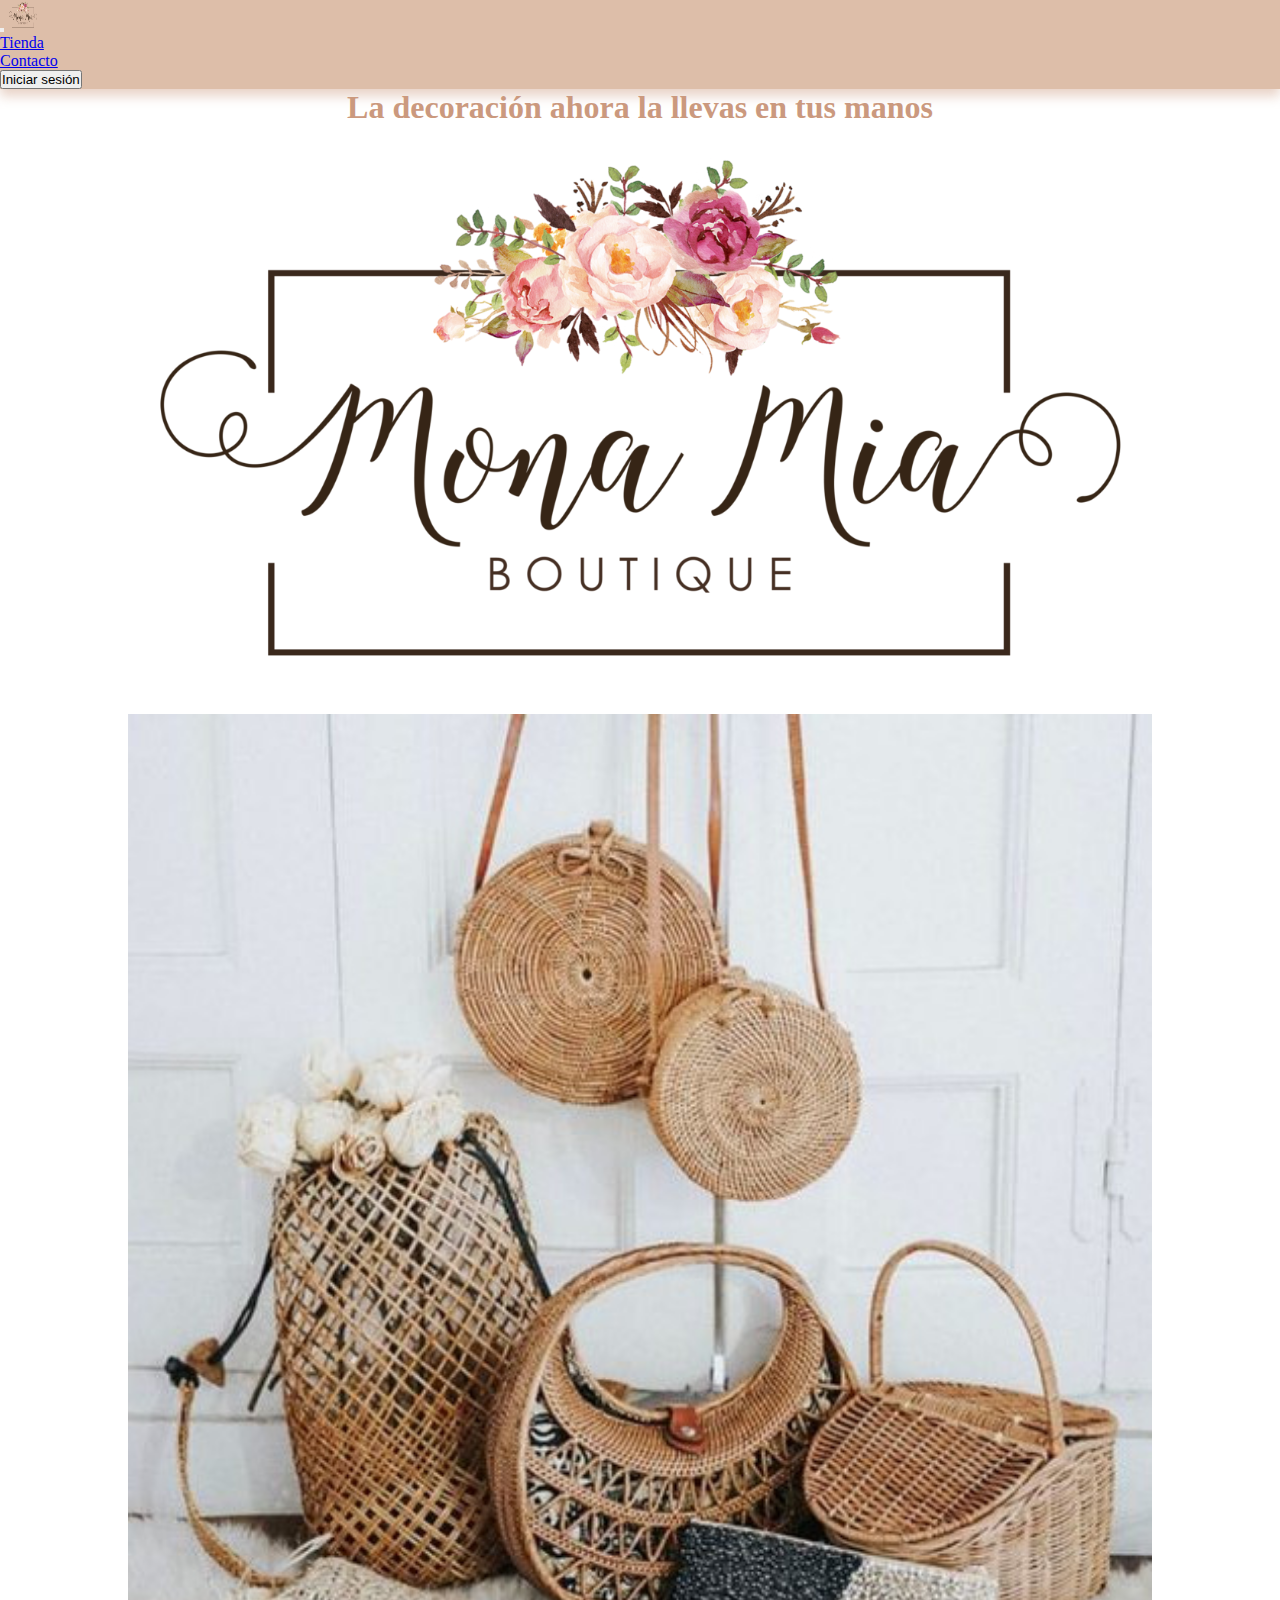
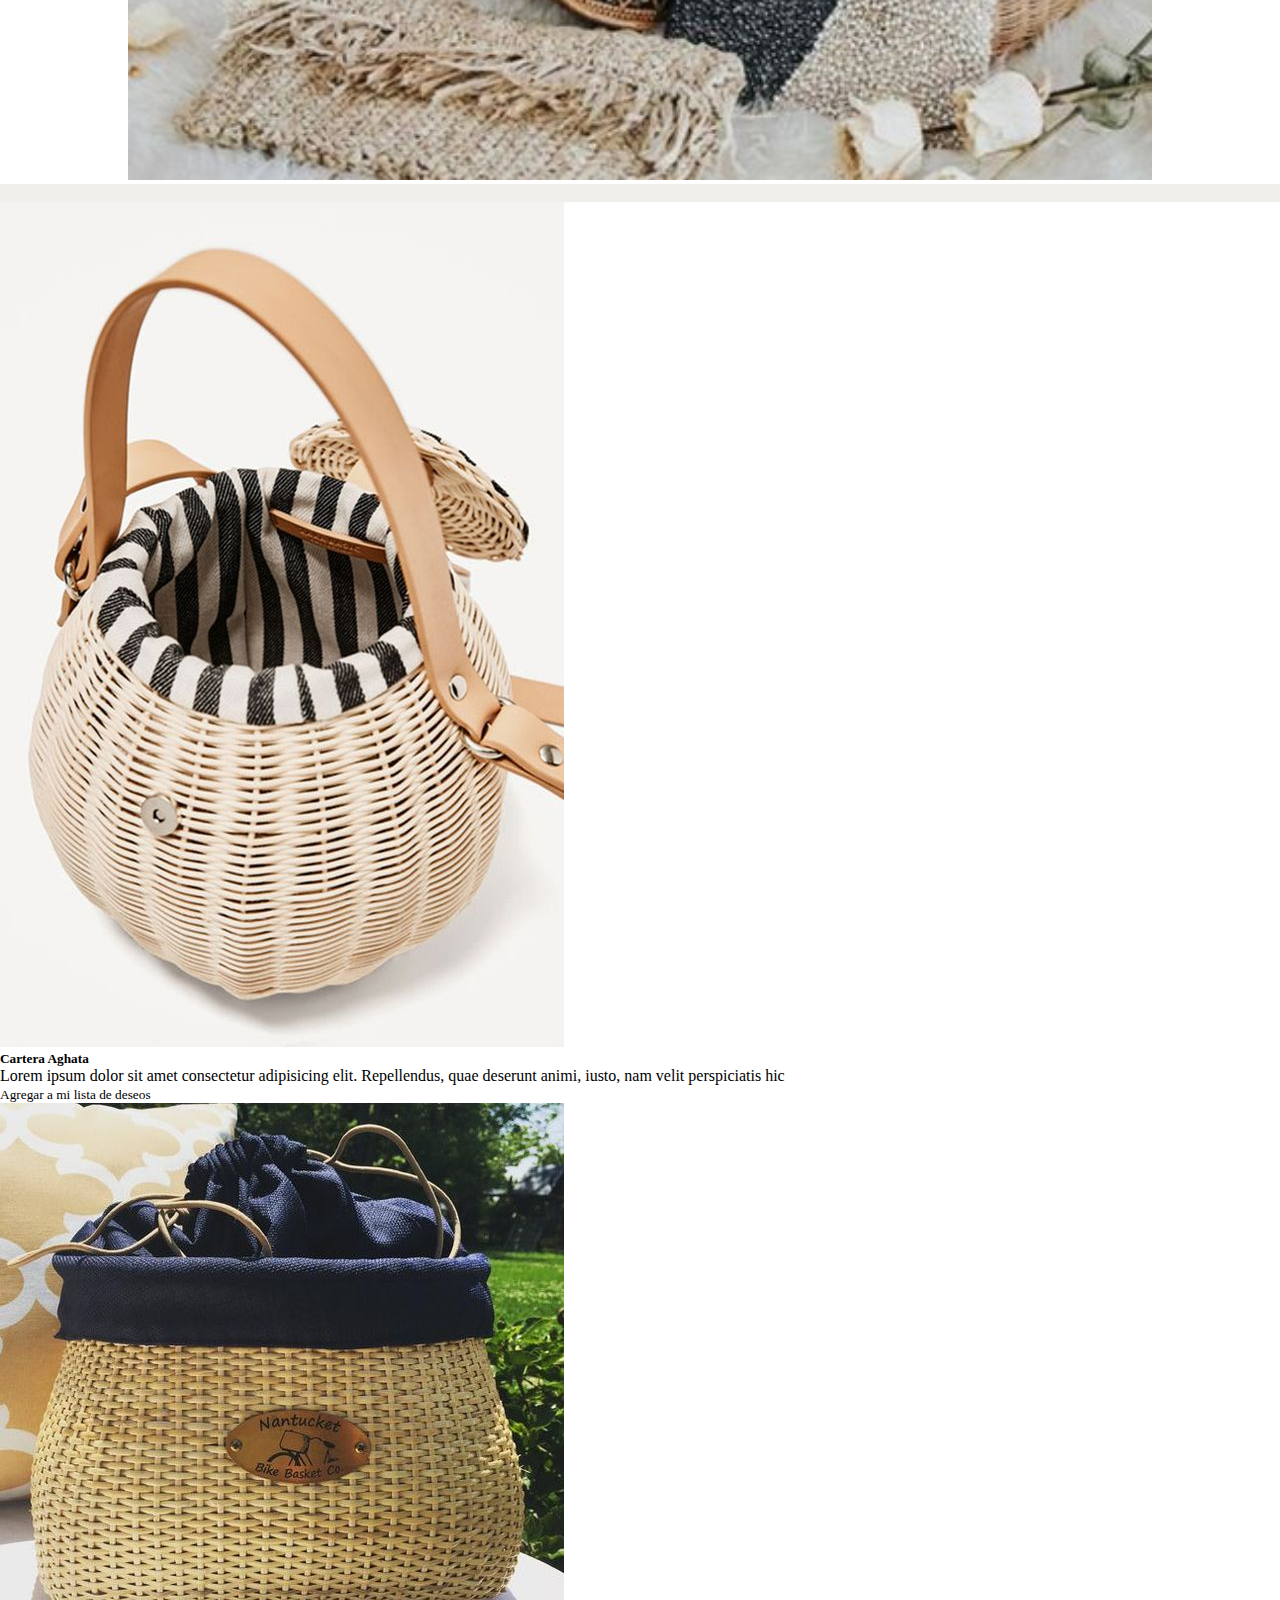
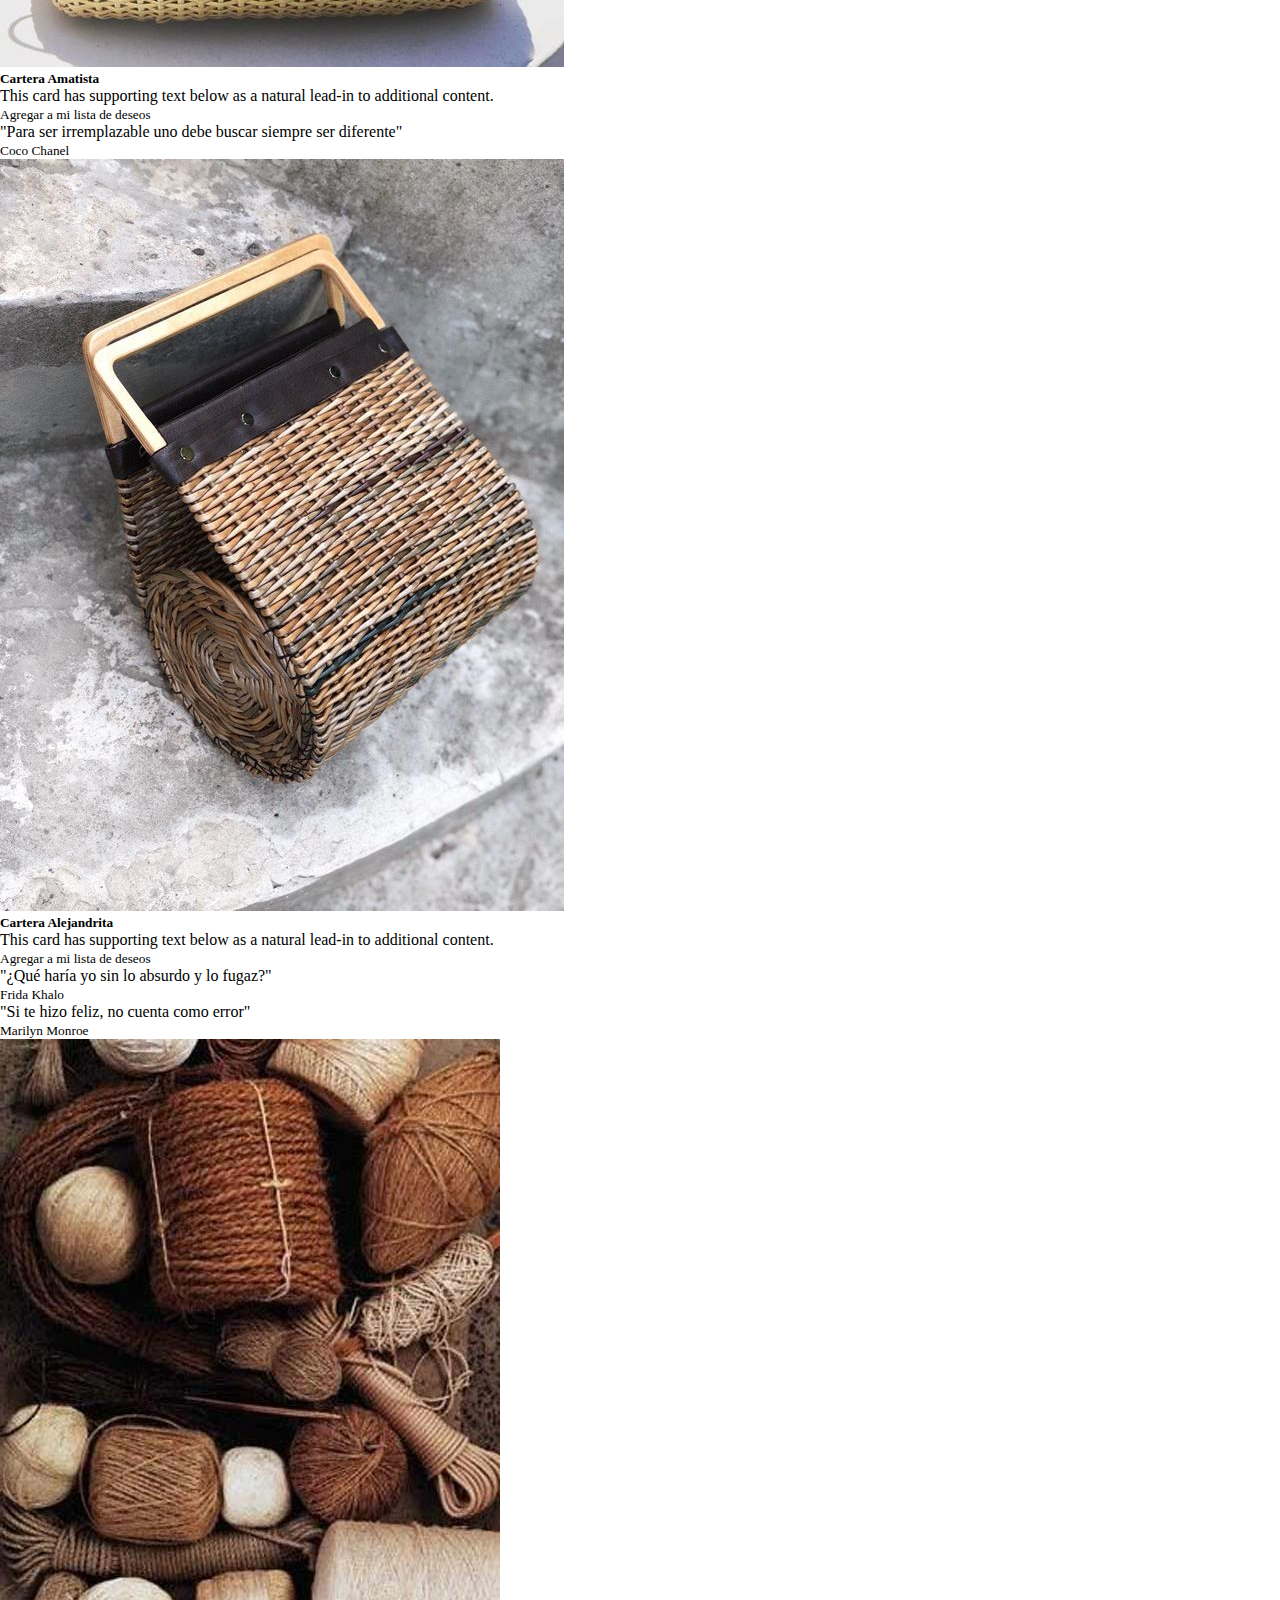
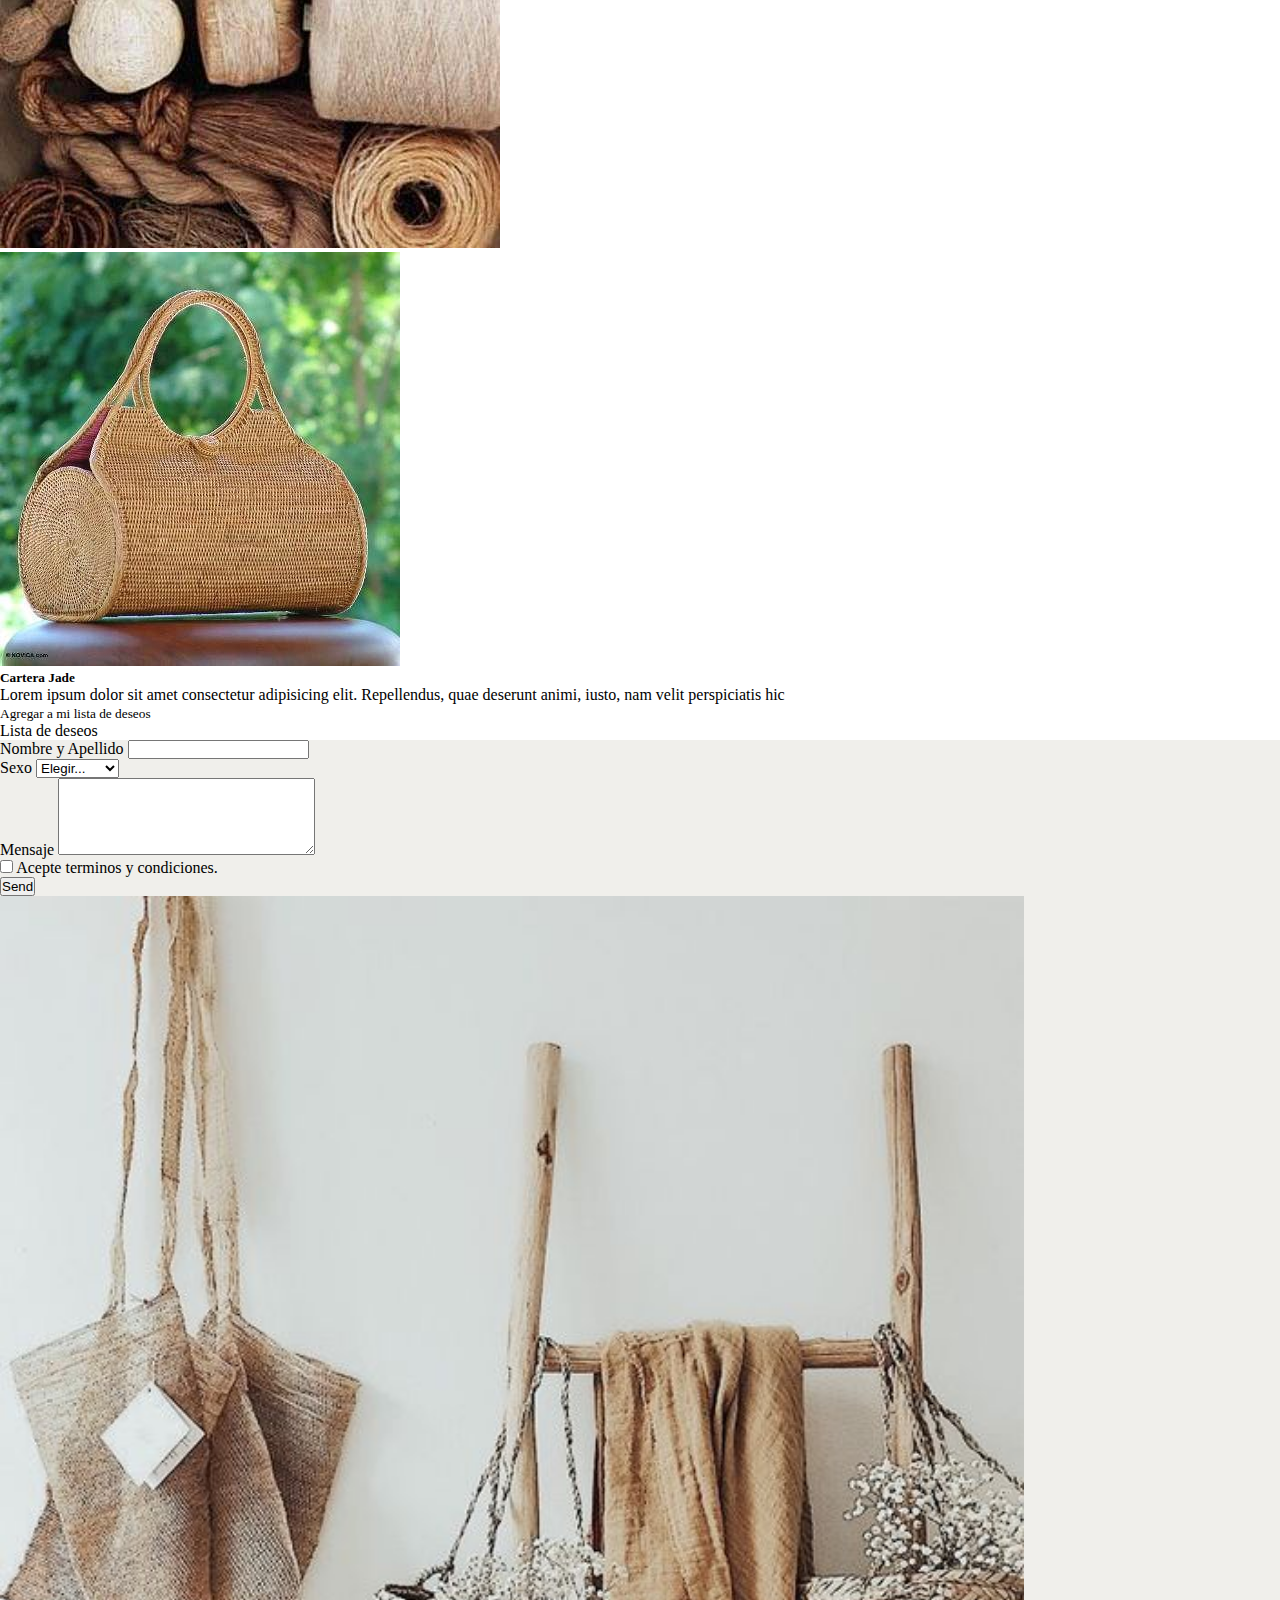
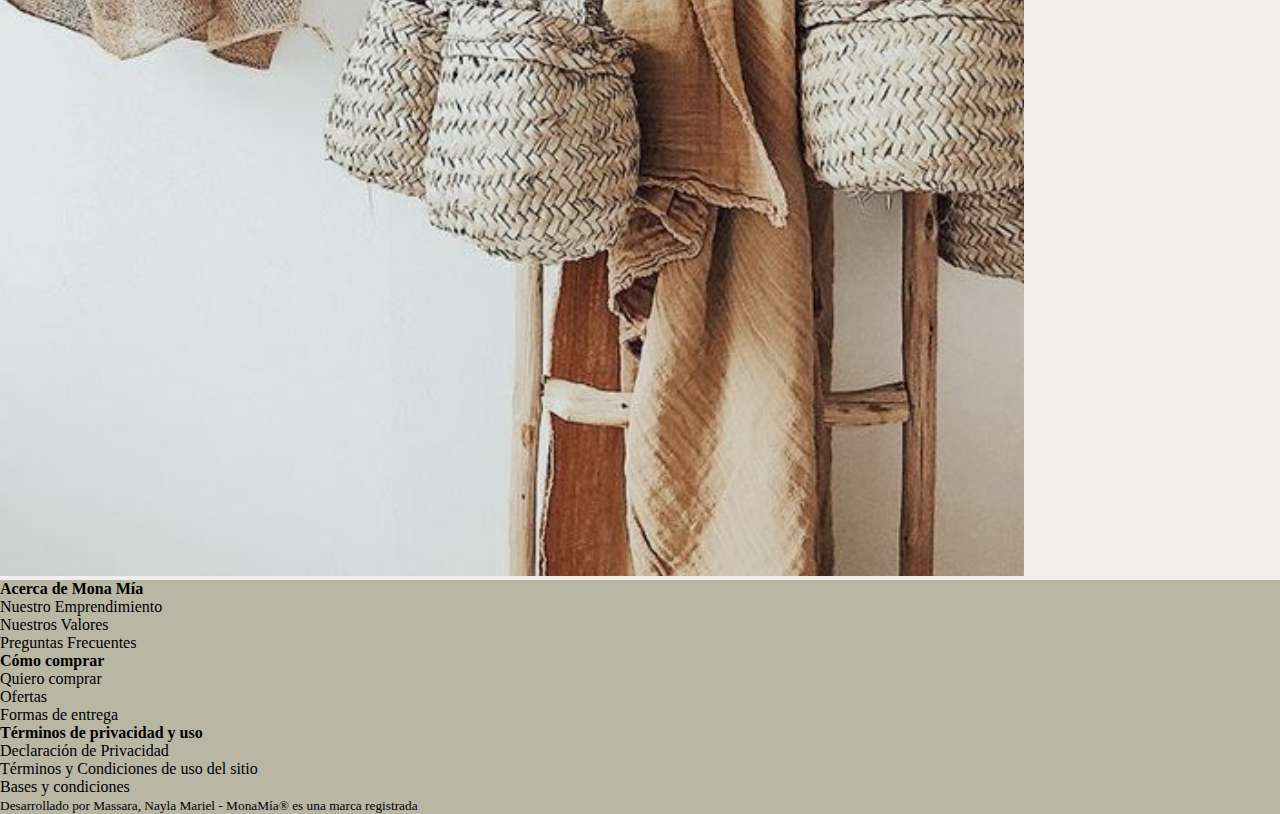
<file: index.html>
<!DOCTYPE html>
<html lang="en">

<head>
  <meta charset="UTF-8">
  <meta name="viewport" content="width=device-width, initial-scale=1.0">
  <link rel="stylesheet" href="https://stackpath.bootstrapcdn.com/bootstrap/4.5.0/css/bootstrap.min.css"
    integrity="sha384-9aIt2nRpC12Uk9gS9baDl411NQApFmC26EwAOH8WgZl5MYYxFfc+NcPb1dKGj7Sk" crossorigin="anonymous">
  <link rel="stylesheet" href="style.css">
  
  <title>LaMimbrería</title>
  
  <meta name="description" content="Venta de cestería y artículos de mimbre">
  <meta name="keywords" content="mimbre, palma, yute, carteras, canastos, sobres">
  
</head>

<body>
  <header>
    
    <nav class="navbar navbar-expand-lg navbar-light fixed-top pt-0 pb-0">
      <button class="navbar-toggler" type="button" data-toggle="collapse" data-target="#navbarTogglerDemo03"
      aria-controls="navbarTogglerDemo03" aria-expanded="false" aria-label="Toggle navigation">
      <span class="navbar-toggler-icon"></span>
    </button>
    <a class="navbar-brand" href="#">
      <img src="./images/logo.png" id="hoverLogo" width="30" height="30" alt="logo" loading="lazy">
    </a>
    
    <div class="collapse navbar-collapse" id="navbarTogglerDemo03">
      <ul class="navbar-nav mr-auto mt-2 mt-lg-0">
        <li class="nav-item">
          <a class="nav-link" href="/shop.html">Tienda</a>
        </li>
        <li class="nav-item">
          <a class="nav-link" href="#">Contacto</a>
        </li>
      </ul>
      <a href="/sesion.html"><input type="button" value="Iniciar sesión"></a>
    </div>
  </nav>
  
  
</header>



<main>
  <div class="container-fluid pt-5">
    <div class="row">
      <div class="col-sm p-5 ">
        <h1>La decoración ahora la llevas en tus manos</h1>
        <img class=img-fluid src="./images/logo.png" width="80%" height="80%" alt="logo" loading="lazy">
      </div>
      <div class="col-sm">
        <img class=" rounded img-fluid" src="./images/fondo.jpg" alt="fondo" width="80%">
      </div>
      
    </div>
  </div>
  
</main>

<div class="division">
  <br>
  
</div>

<section></section>


<section class="tienda">
  
  <div class="container p-5 card-columns">
    <div class="card">
      <img src="./images/imagen1.jpg" class="card-img-top" alt="Cartera Agatha">
      <div class="card-body">
        <h5 class="card-title">Cartera Aghata</h5>
        <p class="card-text">Lorem ipsum dolor sit amet consectetur adipisicing elit. Repellendus, quae deserunt
          animi, iusto, nam velit perspiciatis hic</p>
          <p class="card-text"><small onclick="addToList()" type=button id=aghata class="target-cartera text-muted">Agregar a mi
            lista de deseos</small></p>
          </div>
        </div>
        <div class="card">
          <img src="images/imagen2.jpg" class="card-img-top" alt="Cartera Amatista">
          <div class="card-body">
            <h5 class="card-title">Cartera Amatista</h5>
            <p class="card-text">This card has supporting text below as a natural lead-in to additional content.</p>
            <p class="card-text"><small onclick="addToList()" type=button id=amatista class="target-cartera text-muted">Agregar a mi
              lista de deseos</small></p>
            </div>
          </div>
          <div class="card p-3">
            <blockquote class="blockquote mb-0 card-body">
              <p>"Para ser irremplazable uno debe buscar siempre ser diferente"</p>
              <footer class="blockquote-footer">
                <small class="text-muted">
                  Coco Chanel
                </small>
              </footer>
            </blockquote>
          </div>
          
          <div class="card">
            <img src="images/imagen6.jpg" class="card-img-top" alt="Cartera Alejandrita">
            <div class="card-body">
              <h5 class="card-title">Cartera Alejandrita</h5>
              <p class="card-text">This card has supporting text below as a natural lead-in to additional content.</p>
              <p class="card-text"><small  onclick="addToList()" type=button id=alejandrita class="target-cartera text-muted">Agregar a
                mi lista de deseos</small></p>
              </div>
            </div>
            
            
            <div class="card p-3 text-right">
              <blockquote class="blockquote mb-0">
                <p>"¿Qué haría yo sin lo absurdo y lo fugaz?"</p>
                <footer class="blockquote-footer">
                  <small class="text-muted">
                    Frida Khalo
                  </small>
                </footer>
              </blockquote>
            </div>
            <div class="card p-3 text-right">
              <blockquote class="blockquote mb-0">
                <p>"Si te hizo feliz, no cuenta como error"</p>
                <footer class="blockquote-footer">
                  <small class="text-muted">
                    Marilyn Monroe
                  </small>
                </footer>
              </blockquote>
            </div>
            <div class="card">
              <img src="images/hilos.jpg" class="card-img-top" alt="hilos">
            </div>
            <div class="card">
              <img src="./images/imagen8.jpg" class="card-img-top" alt="Cartera Jade">
              <div class="card-body">
                <h5 class="card-title">Cartera Jade</h5>
                <p class="card-text">Lorem ipsum dolor sit amet consectetur adipisicing elit. Repellendus, quae deserunt
                  animi, iusto, nam velit perspiciatis hic</p>
                  <p class="card-text"><small onclick="addToList()" type=button id=jade class="target-cartera text-muted">Agregar a mi
                    lista de deseos</small></p>
                  </div>
                </div>
                
              </div>
              
              
            </section>
            
          <div class="m-5">
              <ul class="lista">
              </li>Lista de deseos</li>
            </ul>
            
          </div>
          
          
          <section class="contacto">
            
            <div class="container-fluid">
              <div class="row">
                <div class="col-sm">
                  <form class="m-5">
                    <div class="form-row">
                      <div class="form-group col-md-4 ">
                        <label for="inputnombre">Nombre y Apellido</label>
                        <input type="nombre" class="form-control" id="inputnombre">
                      </div>
                    </div>
                    <div class="form-row">
                      <div class="form-group">
                        <label for="inputsexo">Sexo</label>
                        <select id="inputsexo" class="form-control">
                          <option selected>Elegir...</option>
                          <option>Masculino</option>
                          <option>Femenino</option>
                          <option>Indefinido</option>
                        </select>
                      </div>
                    </div>
                    
                    <div class="form-row">
                      <div class="form-group col-md-2">
                        <label for="inputZip">Mensaje</label>
                        <textarea class="borde" name="mensaje" id="inputZip" cols="30" rows="5"></textarea>
                        
                      </div>
                    </div>
                    <div class="form-group">
                      <div class="form-check">
                        <input class="form-check-input" type="checkbox" value="" id="invalidCheck2" required>
                        <label class="form-check-label m-2" for="invalidCheck2">
                          Acepte terminos y condiciones.
                        </label>
                      </div>
                    </div>
                    <button type="submit" class="btn btn-light">Send</button>
                  </form>
                </div>
                
                
                <div class="col-sm pt-5">
                  <img class="rounded img-fluid" src="/images/posiblefondo2.jpg" alt="publicidad" width="80%">
                </div>
              </div>
            </div>
            
          </section>
          

          <footer class="footer">
    <div class="container-fluid pt-5 pl-5">
      <div class="row">
        <div class="col-md-4 col-sm-12">
          <strong> Acerca de Mona Mía</strong>
          <p>Nuestro Emprendimiento
            <br>
            Nuestros Valores
            <br>
            Preguntas Frecuentes</p>
          </div>
          <div class="col-md-4 col-sm-12">
            <strong>Cómo comprar</strong>
            <p>Quiero comprar
              <br>
              Ofertas
              <br>
              Formas de entrega
            </p>
          </div>
          
          <div class="col-md-4 col-sm-12">
            <strong>Términos de privacidad y uso</strong>
            <p>Declaración de Privacidad
              <br>
              Términos y Condiciones de uso del sitio
              <br>
              Bases y condiciones</p>
            </div>
          </div>
          
          
          <div class="row mt-3">
            <div class="col-md-12 d-flex justify-content-end">
              <small>
                Desarrollado por Massara, Nayla Mariel - MonaMía® es una marca registrada
              </small>
            </div>
          </div>
          
          
        </div>
        
      </footer>
      
      <script src="https://code.jquery.com/jquery-3.5.1.slim.min.js"
      integrity="sha384-DfXdz2htPH0lsSSs5nCTpuj/zy4C+OGpamoFVy38MVBnE+IbbVYUew+OrCXaRkfj"
      crossorigin="anonymous"></script>
      <script src="https://cdn.jsdelivr.net/npm/popper.js@1.16.0/dist/umd/popper.min.js"
      integrity="sha384-Q6E9RHvbIyZFJoft+2mJbHaEWldlvI9IOYy5n3zV9zzTtmI3UksdQRVvoxMfooAo"
      crossorigin="anonymous"></script>
      <script src="https://stackpath.bootstrapcdn.com/bootstrap/4.5.0/js/bootstrap.min.js"
      integrity="sha384-OgVRvuATP1z7JjHLkuOU7Xw704+h835Lr+6QL9UvYjZE3Ipu6Tp75j7Bh/kR0JKI"
      crossorigin="anonymous"></script>
      <script defer src="main.js"></script>
    </body>
    
    </html>
</file>
<file: style.css>
* {
    margin: 0;
    padding: 0;
    box-sizing: border-box; }



nav{
    background-color:#ddbea9;
    box-shadow: 0px 7px 11px 0px rgba(203, 153, 126, 0.44);
}
main{
    text-align: center;
    font-family: "https://fonts.googleapis.com/css2?family=Marvel&family=Roboto:wght@100&display=swap";
    color:  #cb997e;
}
.contacto{
    background-color: #f0efeb;
}

.division{
    background-color: #f0efeb;
}

.footer{
    background-color:#b7b7a4;

}
</file>
